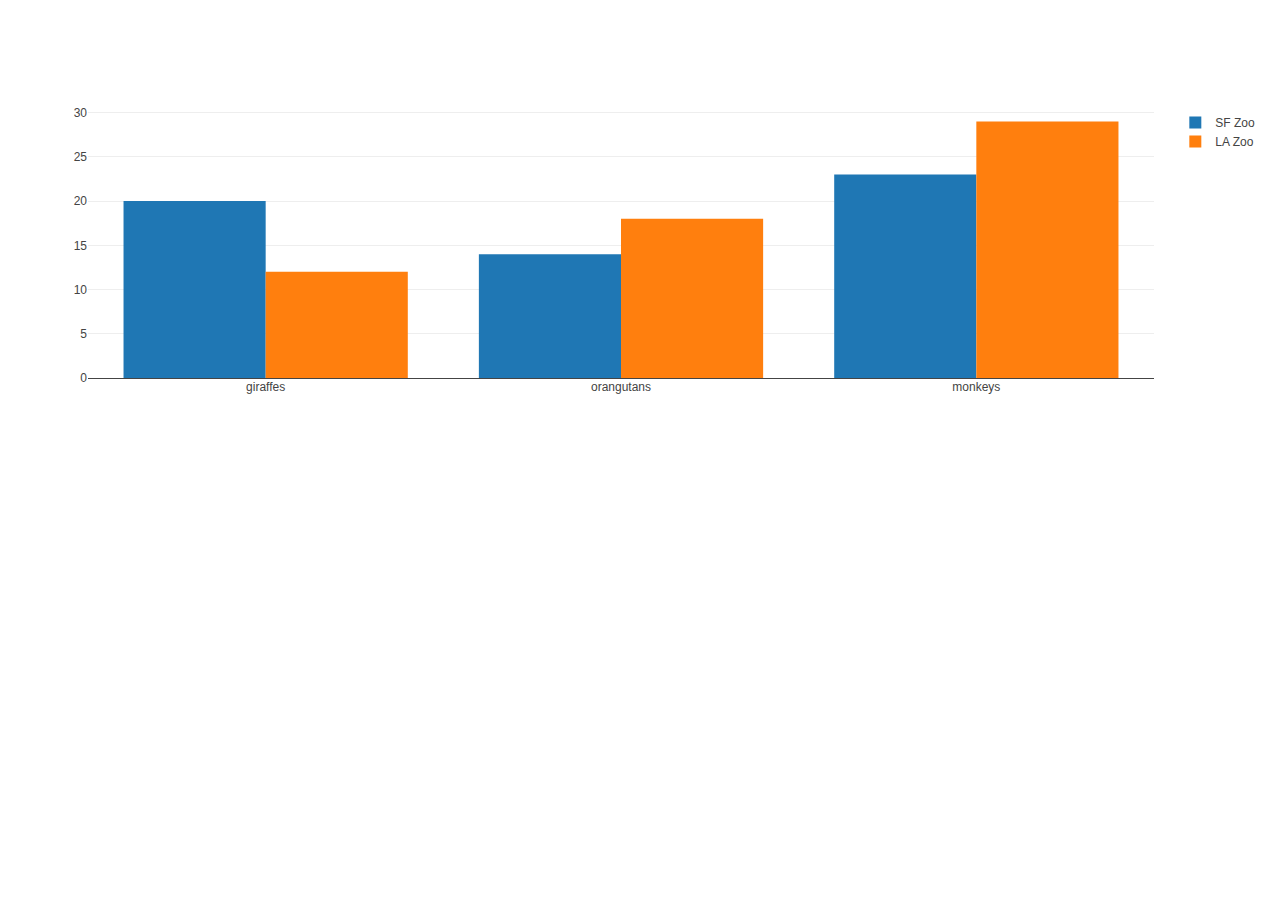
<file: a/index.html>
<html>
  <head>
    <!-- Plotly.js -->
    <script src="https://cdn.plot.ly/plotly-latest.min.js"></script>
  </head>

  <body>

    <div id="myDiv" style="display:flex;">
    </div>
    <script>
      var trace1 = {
        x: [
          'giraffes', 'orangutans', 'monkeys'
        ],
        y: [
          20, 14, 23
        ],
        name: 'SF Zoo',
        type: 'bar'
      };

      var trace2 = {
        x: [
          'giraffes', 'orangutans', 'monkeys'
        ],
        y: [
          12, 18, 29
        ],
        name: 'LA Zoo',
        type: 'bar'
      };

      var data = [trace1, trace2];

      var layout = {
        barmode: 'group'
      };

      Plotly.newPlot('myDiv', data, layout);
    </script>
  </body>
</html>
</file>
